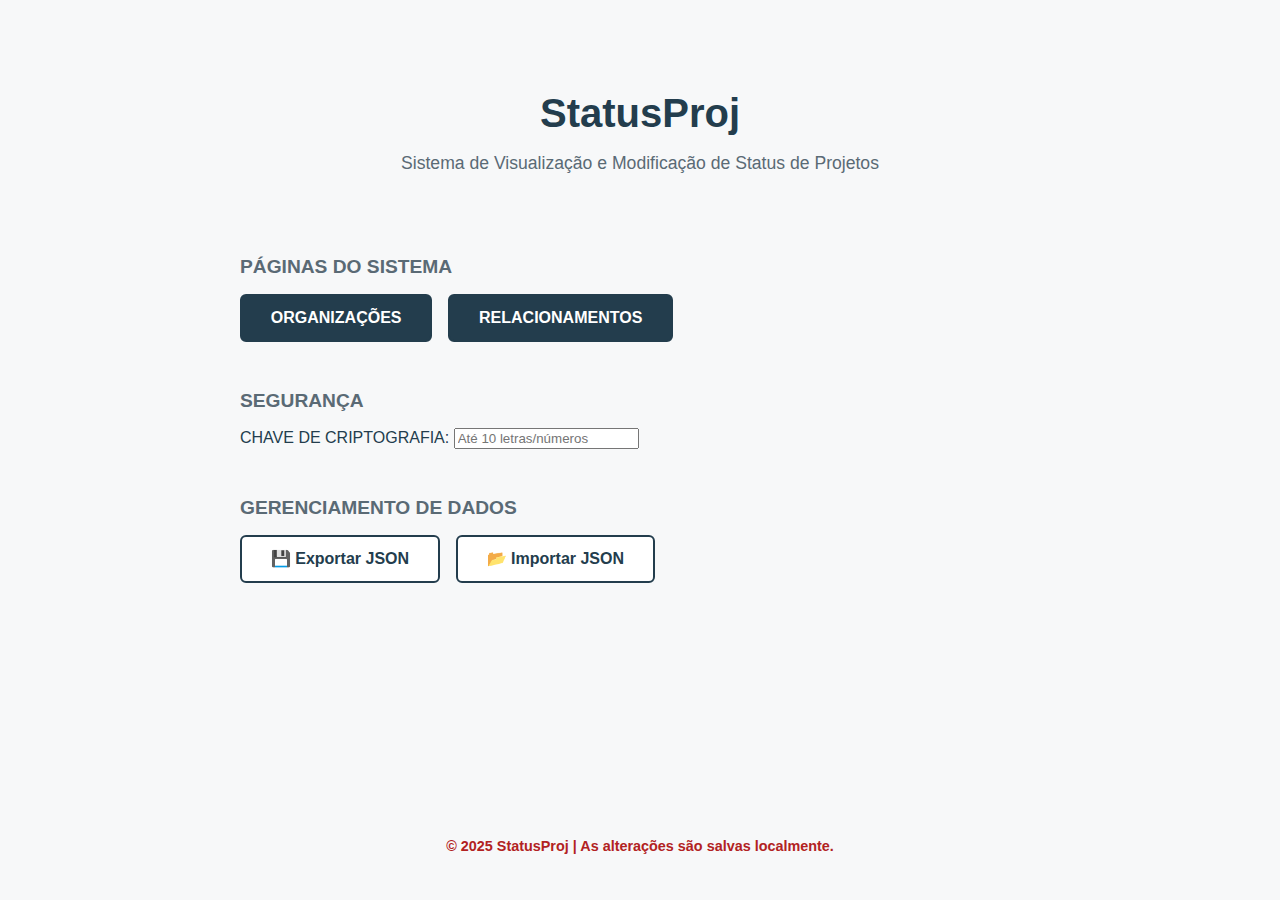
<file: index.html>
<!DOCTYPE html>
<html lang="pt-BR">
<head>
  <meta charset="UTF-8">
  <meta name="viewport" content="width=device-width, initial-scale=1.0">
  <title>StatusProj — Sistema de Visualização e Modificação de Status de Projetos</title>
  <link rel="stylesheet" href="css/style.css">
</head>

<body>
  <header>
    <h1>StatusProj</h1>
    <p class="subtitle">Sistema de Visualização e Modificação de Status de Projetos</p>
  </header>

  <main>
    <section>
      <h2>Páginas do Sistema</h2>
      <div class="button-grid">
        <a href="pages/organizacoes.html" class="menu-button primary">ORGANIZAÇÕES</a>
        <a href="pages/relacionamentos.html" class="menu-button primary">RELACIONAMENTOS</a>
      </div>
    </section>

	<section>
	  <h2>Segurança</h2>
	  <label>CHAVE DE CRIPTOGRAFIA:
		<input type="text" id="cryptoKey" maxlength="10" placeholder="Até 10 letras/números">
	  </label>
	  <span id="cryptoMessage" class="warning-text"></span>
	</section>

    <section>
      <h2>Gerenciamento de Dados</h2>
      <div class="button-grid">
        <button class="menu-button secondary" onclick="exportCache()">💾 Exportar JSON</button>
        <label class="menu-button secondary import-label">
          📂 Importar JSON
          <input type="file" accept=".json" onchange="importCache(this)">
        </label>
      </div>
    </section>
  </main>

	<footer>
	  <p id="saveStatus">© 2025 StatusProj | As alterações são salvas localmente.</p>
	</footer>

  <script src="js/main.js"></script>
</body>
</html>
</file>
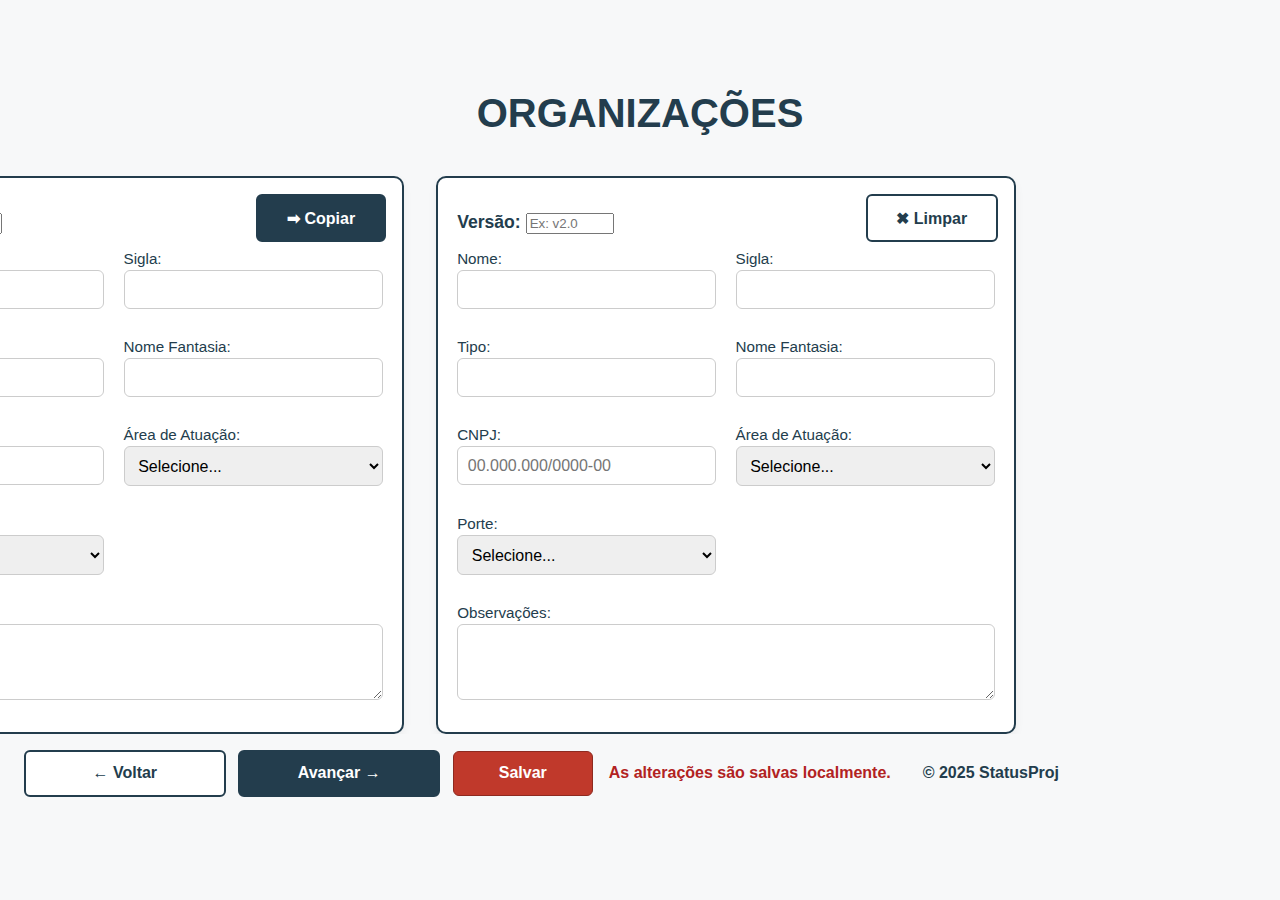
<file: pages/organizacoes.html>
<!DOCTYPE html>
<html lang="pt-BR">
<head>
  <meta charset="UTF-8" />
  <meta name="viewport" content="width=device-width, initial-scale=1.0"/>
  <title>Organizações — StatusProj</title>
  <link rel="stylesheet" href="../css/style.css"/>

  <style>
    /* --- ESTICA O CONTEÚDO NESTA PÁGINA (sobrescreve o estilo global) --- */
    body { align-items: stretch; }
    header, main, footer { width: 100vw; }
    main { margin: 0; padding: 0; }

    /* GRID PRINCIPAL */
    .form-area{
      display:flex;
      justify-content:flex-start;
      align-items:flex-start;
      gap:2rem;
      flex-wrap:nowrap;
      overflow-x:auto;
      margin-top:2rem;
      padding:0 1rem;
      width:110vw;
      transition:margin-left .3s ease-in-out;
    }
    @media (max-width:1400px){
      .form-area{ margin-left:-15vw; width:105vw; }
    }
    @media (max-width:1100px){
      .form-area{ margin-left:0; width:100%; flex-wrap:wrap; justify-content:center; }
    }

    /* BLOCO DAS FICHAS */
    .ficha{
      background:#fff;
      border:2px solid #233D4D;
      border-radius:10px;
      padding:1.2rem;
      width:40%;
      min-width:420px;
      box-shadow:0 4px 10px rgba(0,0,0,.05);
      position:relative;
    }
    .ficha h2{ text-align:left; font-size:1.1rem; color:#233D4D; margin-bottom:1rem; }

    .form-grid-horizontal{
      display:grid;
      grid-template-columns:repeat(2,1fr);
      gap:1rem 1.2rem;
    }
    .form-grid-horizontal label{
      display:flex; flex-direction:column;
      font-weight:500; font-size:.95rem;
    }

    /* BOTÕES SUPERIORES (dentro das fichas) */
    .action-top-right{
      position:absolute; top:1rem; right:1rem; display:flex; gap:.5rem;
    }

    /* --- BARRA DE AÇÕES GERAL (fora das fichas) --- */
    .action-bar{
      display:flex;
      align-items:center;
      justify-content:space-between;
      gap:1rem;
      padding:1rem 1.5rem 0 1.5rem;
    }
    .actions-left{ display:flex; align-items:center; gap:.8rem; }

    /* status do salvamento (vermelho) */
    #saveStatus{
      color:#b22222; font-weight:600; text-align:right;
    }

    /* RESPONSIVO */
    @media (max-width:900px){
      .form-area{ flex-direction:column; align-items:center; }
      .ficha{ width:95%; }
      .action-bar{ flex-direction:column; align-items:flex-start; gap:.6rem; }
      #saveStatus{ text-align:left; }
    }
  </style>
</head>

<body data-page="organizacoes">
  <header><h1>ORGANIZAÇÕES</h1></header>

  <main>
    <div class="form-area">
      <!-- BLOCO 1 (ESQUERDA) -->
      <div class="ficha">
        <div class="action-top-right">
          <button class="menu-button primary" onclick="copyFormData('orgFormA','orgFormB')">➡ Copiar</button>
        </div>
        <h2>Versão:
          <input type="text" id="versaoEsquerda" placeholder="Ex: v1.0" style="width:80px">
        </h2>

        <form id="orgFormA" class="form-grid-horizontal">
          <label>Nome:<input type="text" name="nome"></label>
          <label>Sigla:<input type="text" name="sigla"></label>
          <label>Tipo:<input type="text" name="tipo"></label>
          <label>Nome Fantasia:<input type="text" name="nome_fantasia"></label>
          <label>CNPJ:<input type="text" name="cnpj" placeholder="00.000.000/0000-00"></label>
          <label>Área de Atuação:
            <select name="area_atuacao">
              <option value="">Selecione...</option>
              <option>Indústrias Extrativas</option>
              <option>Indústrias de transformação</option>
              <option>Administração pública, defesa e seguridade social</option>
              <option>Outras atividades e serviços</option>
            </select>
          </label>
          <label>Porte:
            <select name="porte">
              <option value="">Selecione...</option>
              <option>Grandes Organizações</option>
              <option>Organização de pequeno porte</option>
            </select>
          </label>
          <label style="grid-column:1/3;">Observações:<textarea name="observacoes" rows="3"></textarea></label>
        </form>
      </div>

      <!-- BLOCO 2 (DIREITA) -->
      <div class="ficha">
        <div class="action-top-right">
          <button class="menu-button secondary" onclick="clearForm('orgFormB')">✖ Limpar</button>
        </div>
        <h2>Versão:
          <input type="text" id="versaoDireita" placeholder="Ex: v2.0" style="width:80px">
        </h2>

        <form id="orgFormB" class="form-grid-horizontal">
          <label>Nome:<input type="text" name="nome"></label>
          <label>Sigla:<input type="text" name="sigla"></label>
          <label>Tipo:<input type="text" name="tipo"></label>
          <label>Nome Fantasia:<input type="text" name="nome_fantasia"></label>
          <label>CNPJ:<input type="text" name="cnpj" placeholder="00.000.000/0000-00"></label>
          <label>Área de Atuação:
            <select name="area_atuacao">
              <option value="">Selecione...</option>
              <option>Indústrias Extrativas</option>
              <option>Indústrias de transformação</option>
              <option>Administração pública, defesa e seguridade social</option>
              <option>Outras atividades e serviços</option>
            </select>
          </label>
          <label>Porte:
            <select name="porte">
              <option value="">Selecione...</option>
              <option>Grandes Organizações</option>
              <option>Organização de pequeno porte</option>
            </select>
          </label>
          <label style="grid-column:1/3;">Observações:<textarea name="observacoes" rows="3"></textarea></label>
        </form>
      </div>
    </div>

    <!-- BARRA DE AÇÕES (fora das fichas) -->
	<div class="action-bar">
	  <div class="actions-left">
		<a href="../index.html" class="menu-button secondary same">←&nbsp;Voltar</a>
		<a href="relacionamentos.html" class="menu-button primary same">Avançar&nbsp;→</a>
		<button type="button" class="menu-button danger same" onclick="savePageNow()">Salvar</button>
	  </div>

	  <span id="saveStatus" class="status-inline">As alterações são salvas localmente.</span>

	  <div class="flex-spacer"></div>
	  <span class="copyright">© 2025 StatusProj</span>
	</div>
  </main>

  <footer></footer>
  <script src="../js/main.js"></script>
</body>
</html>
</file>
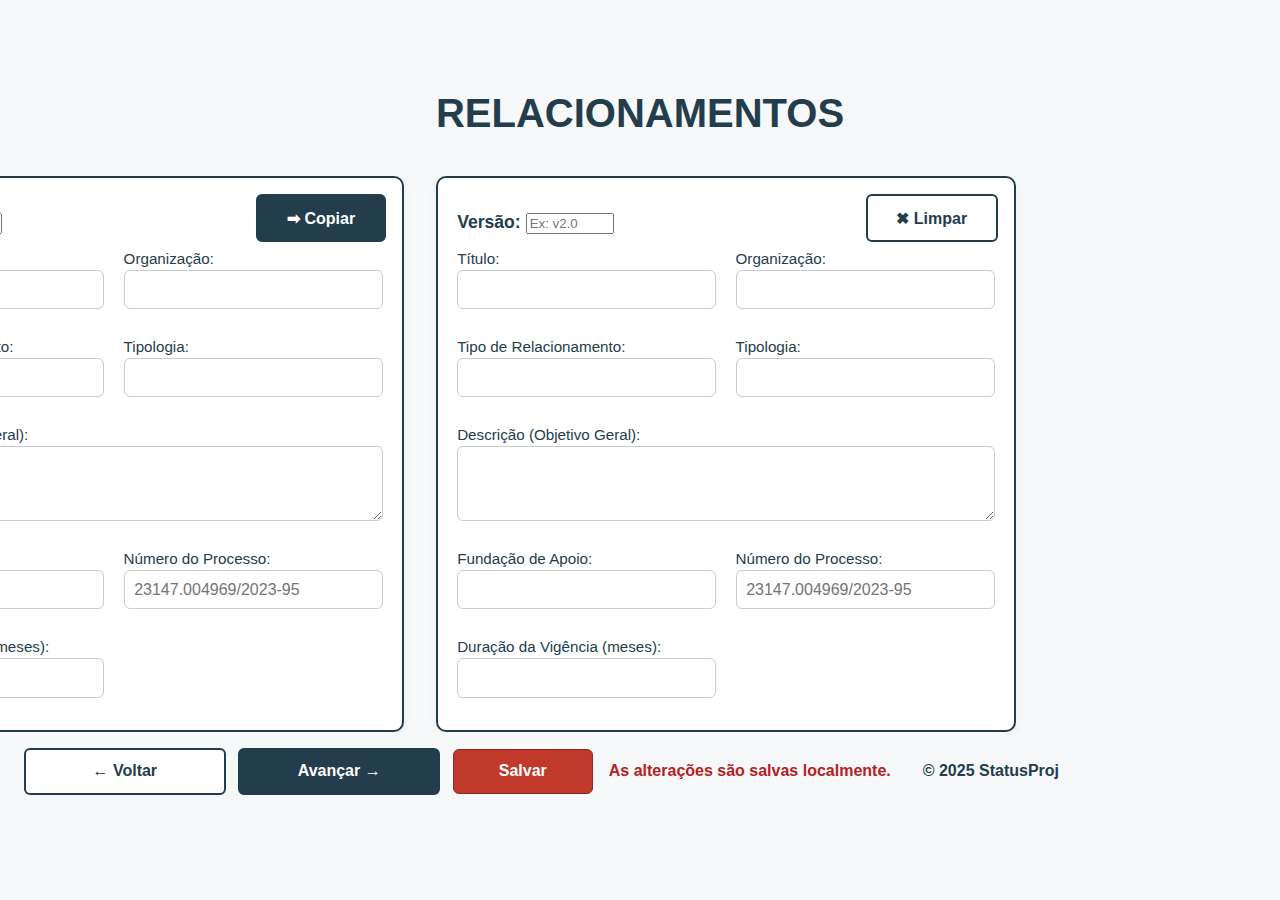
<file: pages/relacionamentos.html>
<!DOCTYPE html>
<html lang="pt-BR">
<head>
  <meta charset="UTF-8" />
  <meta name="viewport" content="width=device-width, initial-scale=1.0"/>
  <title>Relacionamentos — StatusProj</title>
  <link rel="stylesheet" href="../css/style.css"/>

  <style>
    /* --- ESTICA O CONTEÚDO --- */
    body { align-items: stretch; }
    header, main, footer { width: 100vw; }
    main { margin: 0; padding: 0; }

    /* GRID PRINCIPAL */
    .form-area{
      display:flex; justify-content:flex-start; align-items:flex-start;
      gap:2rem; flex-wrap:nowrap; overflow-x:auto;
      margin-top:2rem; padding:0 1rem; width:110vw; transition:margin-left .3s;
    }
    @media (max-width:1400px){ .form-area{ margin-left:-15vw; width:105vw; } }
    @media (max-width:1100px){ .form-area{ margin-left:0; width:100%; flex-wrap:wrap; justify-content:center; } }

    /* FICHAS */
    .ficha{
      background:#fff; border:2px solid #233D4D; border-radius:10px;
      padding:1.2rem; width:40%; min-width:420px; box-shadow:0 4px 10px rgba(0,0,0,.05); position:relative;
    }
    .ficha h2{ text-align:left; font-size:1.1rem; color:#233D4D; margin-bottom:1rem; }

    .form-grid-horizontal{ display:grid; grid-template-columns:repeat(2,1fr); gap:1rem 1.2rem; }
    .form-grid-horizontal label{ display:flex; flex-direction:column; font-weight:500; font-size:.95rem; }

    .action-top-right{ position:absolute; top:1rem; right:1rem; display:flex; gap:.5rem; }

    /* BARRA DE AÇÕES GERAL */
    .action-bar{
      display:flex; align-items:center; justify-content:space-between;
      gap:1rem; padding:1rem 1.5rem 0 1.5rem;
    }
    .actions-left{ display:flex; align-items:center; gap:.8rem; }
    #saveStatus{ color:#b22222; font-weight:600; text-align:right; }

    @media (max-width:900px){
      .form-area{ flex-direction:column; align-items:center; }
      .ficha{ width:95%; }
      .action-bar{ flex-direction:column; align-items:flex-start; gap:.6rem; }
      #saveStatus{ text-align:left; }
    }
  </style>
</head>

<body data-page="relacionamentos">
  <header><h1>RELACIONAMENTOS</h1></header>

  <main>
    <div class="form-area">
      <!-- BLOCO 1 -->
      <div class="ficha">
        <div class="action-top-right">
          <button class="menu-button primary" onclick="copyFormData('relFormA','relFormB')">➡ Copiar</button>
        </div>
        <h2>Versão:
          <input type="text" id="versaoEsquerda" placeholder="Ex: v1.0" style="width:80px">
        </h2>

        <form id="relFormA" class="form-grid-horizontal">
          <label>Título:<input type="text" name="titulo"></label>
          <label>Organização:<input type="text" name="organizacao"></label>
          <label>Tipo de Relacionamento:<input type="text" name="tipo_relacionamento"></label>
          <label>Tipologia:<input type="text" name="tipologia"></label>
          <label style="grid-column:1/3;">Descrição (Objetivo Geral):<textarea name="descricao" rows="3"></textarea></label>
          <label>Fundação de Apoio:<input type="text" name="fundacao"></label>
          <label>Número do Processo:<input type="text" name="processo" placeholder="23147.004969/2023-95"></label>
          <label>Duração da Vigência (meses):<input type="number" name="duracao"></label>
        </form>
      </div>

      <!-- BLOCO 2 -->
      <div class="ficha">
        <div class="action-top-right">
          <button class="menu-button secondary" onclick="clearForm('relFormB')">✖ Limpar</button>
        </div>
        <h2>Versão:
          <input type="text" id="versaoDireita" placeholder="Ex: v2.0" style="width:80px">
        </h2>

        <form id="relFormB" class="form-grid-horizontal">
          <label>Título:<input type="text" name="titulo"></label>
          <label>Organização:<input type="text" name="organizacao"></label>
          <label>Tipo de Relacionamento:<input type="text" name="tipo_relacionamento"></label>
          <label>Tipologia:<input type="text" name="tipologia"></label>
          <label style="grid-column:1/3;">Descrição (Objetivo Geral):<textarea name="descricao" rows="3"></textarea></label>
          <label>Fundação de Apoio:<input type="text" name="fundacao"></label>
          <label>Número do Processo:<input type="text" name="processo" placeholder="23147.004969/2023-95"></label>
          <label>Duração da Vigência (meses):<input type="number" name="duracao"></label>
        </form>
      </div>
    </div>

    <!-- BARRA DE AÇÕES (fora das fichas) -->
	<div class="action-bar">
	  <div class="actions-left">
		<a href="organizacoes.html" class="menu-button secondary same">←&nbsp;Voltar</a>
		<a href="../index.html" class="menu-button primary same">Avançar&nbsp;→</a>
		<button type="button" class="menu-button danger same" onclick="savePageNow()">Salvar</button>
	  </div>

	  <span id="saveStatus" class="status-inline">As alterações são salvas localmente.</span>

	  <div class="flex-spacer"></div>
	  <span class="copyright">© 2025 StatusProj</span>
	</div>
  </main>

  <footer></footer>
  <script src="../js/main.js"></script>
</body>
</html>
</file>
<file: css/style.css>
/* -------------------------------
   STATUSPROJ DESIGN SYSTEM
   Based on Penpot visual style
--------------------------------*/

:root {
  /* Core colors */
  --color-primary: #233D4D;
  --color-primary-hover: #1C313E;
  --color-secondary-bg: #FFFFFF;
  --color-secondary-border: #233D4D;
  --color-secondary-hover: #E9EDF0;
  --color-text: #233D4D;
  --color-subtext: #5A6A75;
  --color-bg: #F7F8F9;

  /* Font scale */
  --font-family: "Inter", "Poppins", sans-serif;
  --font-size-base: 1rem;
  --font-size-title: 2.5rem;
  --font-size-subtitle: 1.1rem;
  --font-size-section: 1.2rem;

  /* Spacing */
  --radius: 6px;
  --gap: 1rem;
}

/* Global layout */
body {
  font-family: var(--font-family);
  background-color: var(--color-bg);
  color: var(--color-text);
  margin: 0;
  padding: 0;
  display: flex;
  flex-direction: column;
  align-items: center;
  min-height: 100vh;
}

/* Header */
header {
  text-align: center;
  margin-top: 4rem;
}
header h1 {
  font-size: var(--font-size-title);
  color: var(--color-text);
  margin-bottom: 0.5rem;
}
header p.subtitle {
  font-size: var(--font-size-subtitle);
  color: var(--color-subtext);
}

/* Main container */
main {
  width: 90%;
  max-width: 800px;
  margin-top: 3rem;
}
section {
  margin-bottom: 3rem;
}
section h2 {
  text-transform: uppercase;
  font-size: var(--font-size-section);
  color: var(--color-subtext);
  margin-bottom: 1rem;
}

/* Button grid */
.button-grid {
  display: flex;
  flex-wrap: wrap;
  gap: var(--gap);
}

/* Base button */
.menu-button {
  padding: 0.8rem 1.8rem;
  font-size: var(--font-size-base);
  border-radius: var(--radius);
  text-decoration: none;
  font-weight: 600;
  display: inline-flex;
  align-items: center;
  justify-content: center;
  cursor: pointer;
  transition: all 0.2s ease-in-out;
  border: 2px solid transparent;
}

/* Primary button */
.primary {
  background-color: var(--color-primary);
  color: white;
  border-color: var(--color-primary);
}
.primary:hover {
  background-color: var(--color-primary-hover);
}

/* Secondary button */
.secondary {
  background-color: var(--color-secondary-bg);
  color: var(--color-text);
  border-color: var(--color-secondary-border);
}
.secondary:hover {
  background-color: var(--color-secondary-hover);
}

/* Inputs and labels */
input[type="file"] {
  display: none;
}
label.import-label {
  cursor: pointer;
}

/* Footer */
footer {
  text-align: center;
  margin-top: auto;
  padding: 2rem 0;
  font-size: 0.9rem;
  color: var(--color-subtext);
}

/* Form elements (for other pages) */
form label {
  display: block;
  margin-bottom: 0.8rem;
  font-weight: 500;
}
form input, form select, form textarea {
  width: 100%;
  padding: 0.6rem;
  border-radius: var(--radius);
  border: 1px solid #ccc;
  font-family: var(--font-family);
  font-size: var(--font-size-base);
  margin-top: 0.2rem;
  box-sizing: border-box;
}
form input:focus, form select:focus, form textarea:focus {
  outline: 2px solid var(--color-primary);
}

/* Info text */
.info-text {
  color: var(--color-subtext);
  font-size: 0.9rem;
  margin-top: 1rem;
}

/* Responsive */
@media (max-width: 600px) {
  main {
    width: 95%;
  }
  .menu-button {
    flex: 1 1 100%;
    text-align: center;
  }
}

.warning-text {
  color: #b22222;
  font-weight: 600;
  margin-left: 1rem;
  font-size: 0.9rem;
}

/* Mensagens perto da chave de criptografia */
.warning-text{
  display:inline-block;
  color:#b22222;
  font-weight:600;
  margin-left:1rem;
  font-size:0.9rem;
  vertical-align:middle;
}
.warning-text .line1{display:block;}
.warning-text .line2{display:block;margin-top:2px;}

/* Aviso de salvamento local por página */
.save-status{
  text-align:center;
  font-size:0.9rem;
  color:#5b6b74;
  margin: .3rem 0 0;
}

/* Mensagem de status de salvamento (rodapé) */
#saveStatus{
  color:#b22222;            /* vermelho como pediu */
  font-weight:600;
}

/* Botão vermelho */
.menu-button.danger{
  background:#c0392b;       /* vermelho */
  color:#fff;
  border:1px solid #8e2a20;
}
.menu-button.danger:hover{
  filter:brightness(0.95);
}

/* Botões do rodapé do bloco alinhados à direita (para o bloco 2) */
.footer-buttons.right{
  justify-content:flex-end;
}

/* Barra de ações abaixo do Bloco 1 */
.action-bar{
  display:flex;
  align-items:center;
  gap:1rem;
  padding:1rem 1.5rem 0 1.5rem;
}

/* Botões do lado esquerdo */
.actions-left{ display:flex; align-items:center; gap:.8rem; }

/* Deixa Voltar / Avançar / Salvar com o MESMO tamanho e conteúdo numa linha */
.menu-button.same{
  min-width: 140px;          /* ajuste fino se quiser 136–150 */
  display:inline-flex;
  align-items:center;
  justify-content:center;
  white-space:nowrap;
}

/* Mensagem “As alterações…” logo após os botões (vermelho) */
.status-inline{
  color:#b22222;
  font-weight:600;
  white-space:nowrap;
}

/* empurra o copyright para a extrema direita */
.flex-spacer{ flex:1 1 auto; }

.copyright{
  white-space:nowrap;
  font-weight:600;
}
</file>
